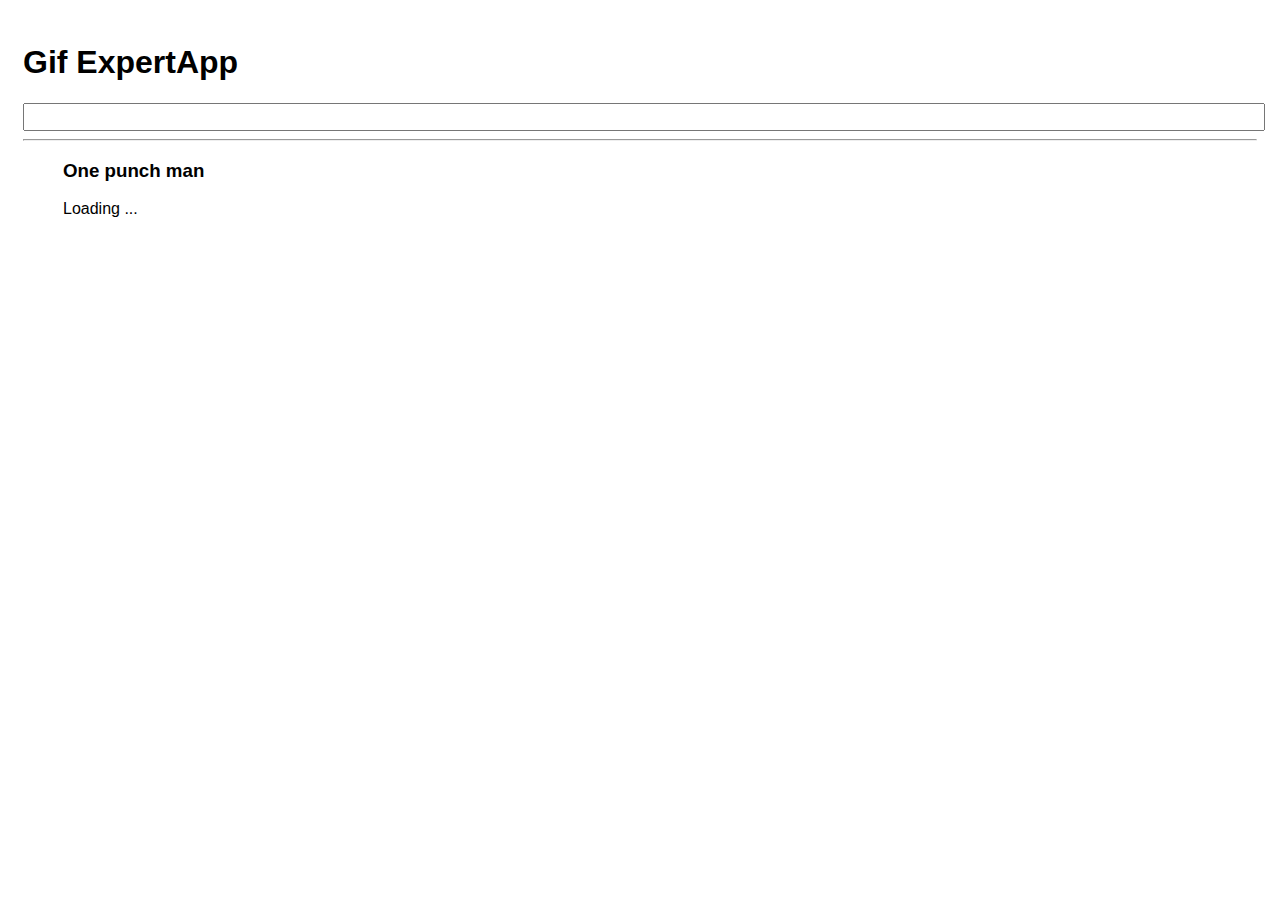
<file: docs/index.html>
<!doctype html>
<html lang="en">

<head>
    <meta charset="utf-8" />
    <link rel="icon" href="./favicon.ico" />
    <meta name="viewport" content="width=device-width,initial-scale=1" />
    <meta name="theme-color" content="#000000" />
    <meta name="description" content="Web site created using create-react-app" />
    <link rel="apple-touch-icon" href="./logo192.png" />
    <link rel="manifest" href="./manifest.json" />
    <link rel="stylesheet" href="https://cdnjs.cloudflare.com/ajax/libs/animate.css/4.1.1/animate.min.css" />
    <title>React App</title>
    <link href="./static/css/main.c3fb7544.chunk.css" rel="stylesheet">
</head>

<body><noscript>You need to enable JavaScript to run this app.</noscript>
    <div id="root"></div>
    <script>!function (e) { function r(r) { for (var n, p, f = r[0], i = r[1], l = r[2], c = 0, s = []; c < f.length; c++)p = f[c], Object.prototype.hasOwnProperty.call(o, p) && o[p] && s.push(o[p][0]), o[p] = 0; for (n in i) Object.prototype.hasOwnProperty.call(i, n) && (e[n] = i[n]); for (a && a(r); s.length;)s.shift()(); return u.push.apply(u, l || []), t() } function t() { for (var e, r = 0; r < u.length; r++) { for (var t = u[r], n = !0, f = 1; f < t.length; f++) { var i = t[f]; 0 !== o[i] && (n = !1) } n && (u.splice(r--, 1), e = p(p.s = t[0])) } return e } var n = {}, o = { 1: 0 }, u = []; function p(r) { if (n[r]) return n[r].exports; var t = n[r] = { i: r, l: !1, exports: {} }; return e[r].call(t.exports, t, t.exports, p), t.l = !0, t.exports } p.m = e, p.c = n, p.d = function (e, r, t) { p.o(e, r) || Object.defineProperty(e, r, { enumerable: !0, get: t }) }, p.r = function (e) { "undefined" != typeof Symbol && Symbol.toStringTag && Object.defineProperty(e, Symbol.toStringTag, { value: "Module" }), Object.defineProperty(e, "__esModule", { value: !0 }) }, p.t = function (e, r) { if (1 & r && (e = p(e)), 8 & r) return e; if (4 & r && "object" == typeof e && e && e.__esModule) return e; var t = Object.create(null); if (p.r(t), Object.defineProperty(t, "default", { enumerable: !0, value: e }), 2 & r && "string" != typeof e) for (var n in e) p.d(t, n, function (r) { return e[r] }.bind(null, n)); return t }, p.n = function (e) { var r = e && e.__esModule ? function () { return e.default } : function () { return e }; return p.d(r, "a", r), r }, p.o = function (e, r) { return Object.prototype.hasOwnProperty.call(e, r) }, p.p = "/"; var f = this["webpackJsonpgif-expert-app"] = this["webpackJsonpgif-expert-app"] || [], i = f.push.bind(f); f.push = r, f = f.slice(); for (var l = 0; l < f.length; l++)r(f[l]); var a = i; t() }([])</script>
    <script src="./static/js/2.d7cf9fae.chunk.js"></script>
    <script src="./static/js/main.74e90010.chunk.js"></script>
</body>

</html>
</file>
<file: docs/static/css/main.c3fb7544.chunk.css>
*{font-family:Helvetica,Arial,sans-serif}body{padding:15px}input{width:100%;font-size:1.2rem;color:grey}.card-grid{display:flex;flex-direction:row;flex-wrap:wrap}.card{align-content:center;border:1px solid grey;border-radius:6px;overflow:hidden;margin-bottom:10px;margin-right:10px}card p{padding:5px;text-align:center}.card img{max-height:170px;display:block;margin:auto}
/*# sourceMappingURL=main.c3fb7544.chunk.css.map */
</file>
